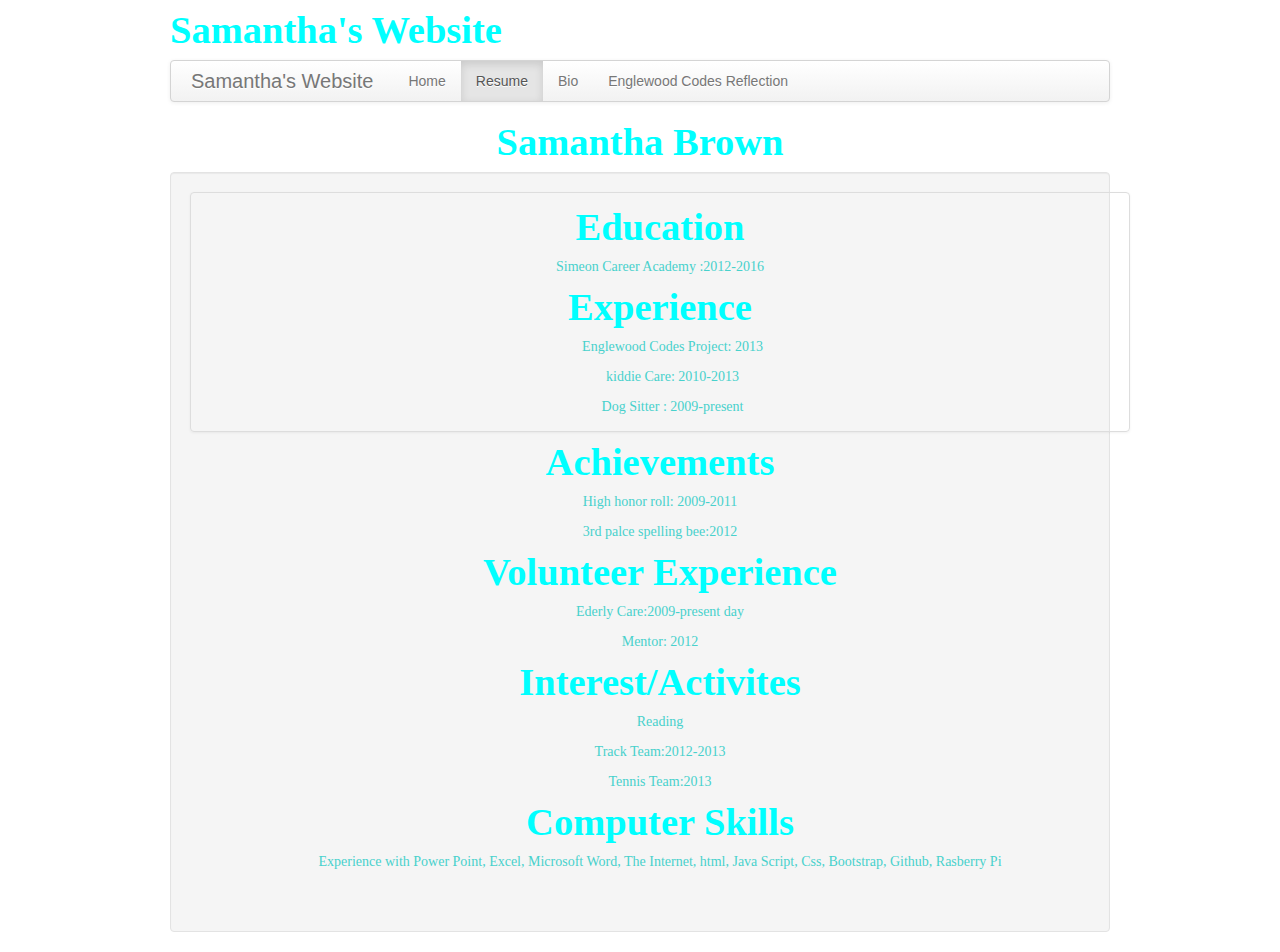
<file: about.html>
<!Doctype html>

<html>

  <head>

    <title>Samantha's Website |Resume</title>

    <link rel="stylesheet" type="text/css" href="stylesheet.css">

  </head>

   <body>

      <div class="container">

     <h1>Samantha's Website</h1>

     
     <div class="navbar">

      <div class="navbar-inner">

       <a class="brand" href="#">Samantha's Website</a>

       <ul class="nav">

        <li> <a href="index.html">Home</a></li>

        <li class="active"> <a href="about.html"> Resume</a></li>

        <li> <a href="bio.html">Bio</a></li>

        <li> <a href="englewood codes reflection.html">Englewood Codes Reflection</a></li>

      </ul>

     </div>

    </div>
    
      <div align="center">
      
    
     <h1>Samantha Brown</h1>

   </div>
   
   <div align="center">
   
    <div class="well">
      
     <ul class="thumbnails">
       
       <li class="span12">
         
         <div class="thumbnail">
         
   <h1>Education</h1>
   
   

   <p> Simeon Career Academy :2012-2016</p>
   
  

   <h1>Experience</h1>

    <ul>

   <p>Englewood Codes Project: 2013</p>

   

   <p>kiddie Care: 2010-2013</p>

   <p>Dog Sitter : 2009-present</p>
   
   </div>
   
   <div align="center">


  <h1>Achievements</h1>

   

    <p>High honor roll: 2009-2011</p>

    <p>3rd palce spelling bee:2012</p>

   
   <div align="center">

  <h1>Volunteer Experience</h1>


   <p>Ederly Care:2009-present day</p>

   <p>Mentor: 2012</p>
  
  </div>
  
  <div align="center">

  <h1>Interest/Activites</h1>


   <p>Reading</p>

   <p>Track Team:2012-2013</p>

   <p>Tennis Team:2013</p>
  
  </div>
  
  <div align="center">

  <h1>Computer Skills</h1>


   <p>Experience with Power Point, Excel, Microsoft Word, The Internet, html, Java Script, Css, Bootstrap, Github, Rasberry Pi </p>
   
   </div>
   
   </li> 
   
   </ul>
   
   </div>

      
   </body>

</html>
</file>
<file: stylesheet.css>
@import url(bootstrap.css);

body {
   background-image:url('https://f.cloud.github.com/assets/5040647/957049/c097d9a0-0449-11e3-9a8a-75cde1ffd23e.jpg');

}

h1 {
  color:Cyan;
  font-family:"Kunstler Script";
}

p {
   color:MediumTurquoise;
   font-family:"Lucida Calligraphy";
   font-size:20;
}

h3 {
   color:DarkMagenta;
}

.container {
         color:Black;
}

.thumbnail {
           color:Black;
}
</file>
